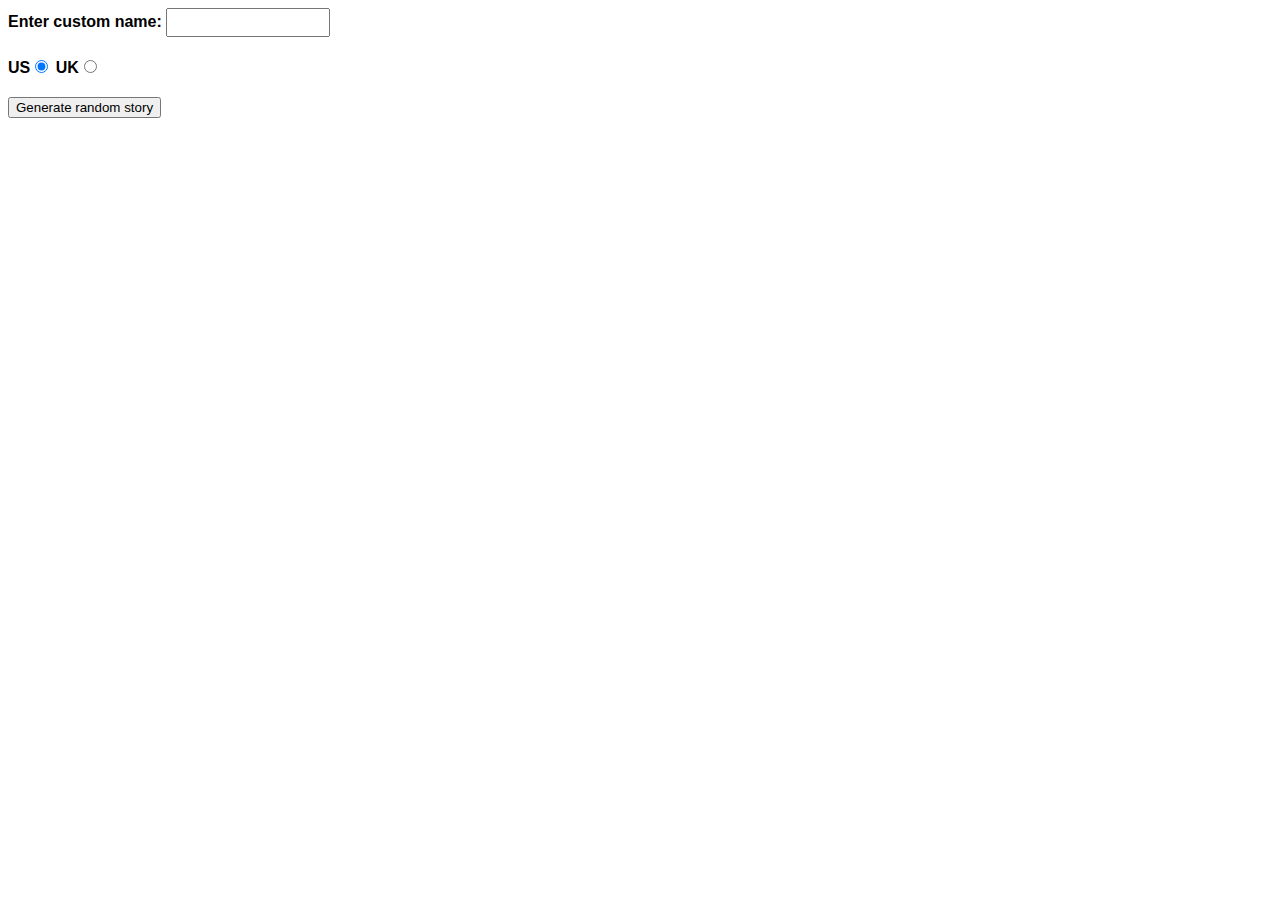
<file: Assignment 4/Part1/index.html>
<!--
	Name: Rajesh Kumar Yadav
	File: index.html
	Date: 9 April 2024
	random story generator-->
  
  <!DOCTYPE html>
<html lang="en-US">
  <head>
    <meta charset="utf-8" />
    <meta name="viewport" content="width=device-width" />

    <title>Silly story generator</title>

    <style>
      body {
        font-family: helvetica, sans-serif;
        width: 350px;
      }

      label {
        font-weight: bold;
      }

      div {
        padding-bottom: 20px;
      }

      input[type="text"] {
        padding: 5px;
        width: 150px;
      }

      p {
        background: #ffc125;
        color: #5e2612;
        padding: 10px;
        visibility: hidden;
      }
    </style>
  </head>

  <body>
    <div>
      <label for="customname">Enter custom name:</label>
      <input id="customname" type="text" placeholder="" />
    </div>
    <div>
      <label for="us">US</label
      ><input id="us" type="radio" name="ukus" value="us" checked />
      <label for="uk">UK</label
      ><input id="uk" type="radio" name="ukus" value="uk" />
    </div>
    <div>
      <button class="randomize">Generate random story</button>
    </div>
    <!-- Thanks a lot to Willy Aguirre for his help with the code for this assessment -->
    <p class="story"></p>
  </body>
</html>
</file>
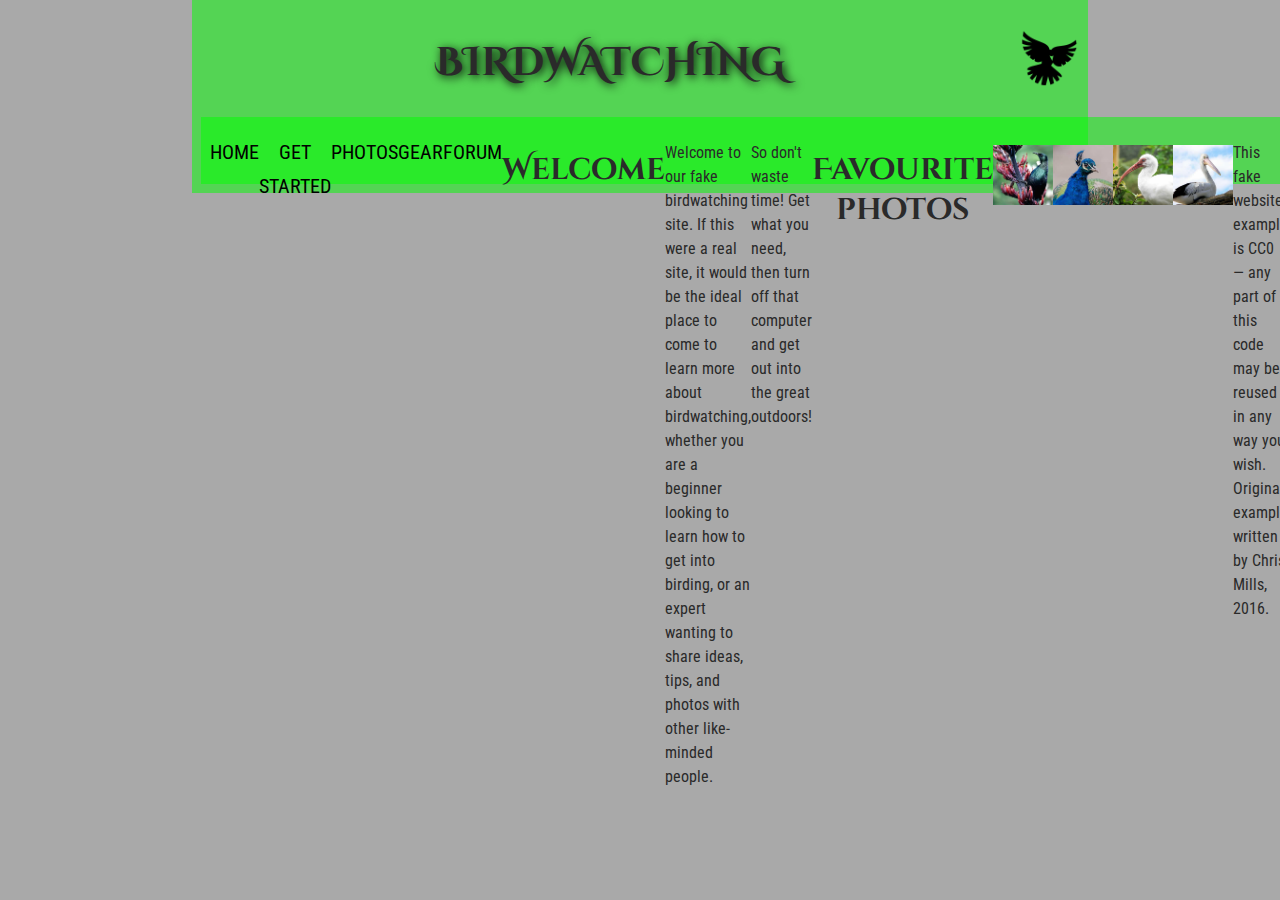
<file: Lab 1/part 2/index.html>
<!--
	Name: Rajesh Kumar Yadav
	File: index.html
	Date: 31 Jan 2024
	Modification of the HTML code to get the desired result as per the instructions provided in the lab.
	-->



<!DOCTYPE html>
<html lang="en">
  <head>
    <meta charset="utf-8">
    <title>Birdwatching</title>
    <link rel="stylesheet" href="style.css" type="text/css">
    <link href="https://fonts.googleapis.com/css?family=Roboto+Condensed:300%7CCinzel+Decorative:700" rel="stylesheet">

    <!--[if lt IE 9]>
      <script src="https://cdnjs.cloudflare.com/ajax/libs/html5shiv/3.7.3/html5shiv.js"></script>
    <![endif]-->
  </head>

  <body>
    <header>
      <h1>Birdwatching</h1>
      <img src="dove.png" alt="a simple dove logo">
      <nav>


      <ul>
        <li><span>Home</span></li>
        <li><a href="#">Get started</a></li>
        <li><a href="#">Photos</a></li>
        <li><a href="#">Gear</a></li>
        <li><a href="#">Forum</a></li>
      </ul>


      <h2>Welcome</h2>

      <p>Welcome to our fake birdwatching site. If this were a real site, it would be the ideal place to come to learn more about birdwatching, whether you are a beginner looking to learn how to get into birding, or an expert wanting to share ideas, tips, and photos with other like-minded people.</p>

      <p>So don't waste time! Get what you need, then turn off that computer and get out into the great outdoors!</p>

      <h2>Favourite photos</h2>

      <a href="favorite-1.jpg"><img src="favorite-1_th.jpg" alt="Small black bird, black claws, long black slender beak, links to larger version of the image"></a>
      <a href="favorite-2.jpg"><img src="favorite-2_th.jpg" alt="Top half of a pretty bird with bright blue plumage on neck, light colored beak, blue headdress, links to larger version of the image"></a>
      <a href="favorite-3.jpg"><img src="favorite-3_th.jpg" alt="Top half of a large bird with white plumage, very long curved narrow light colored break, links to larger version of the image"></a>
      <a href="favorite-4.jpg"><img src="favorite-4_th.jpg" alt="Large bird, mostly white plumage with black plumage on back and rear, long straight white beak, links to larger version of the image"></a>


      <p>This fake website example is CC0 — any part of this code may be reused in any way you wish. Original example written by Chris Mills, 2016.</p>

      <p><a href="http://game-icons.net/lorc/originals/dove.html">Dove icon</a> by Lorc.</p>

  </body>
</html>
</file>
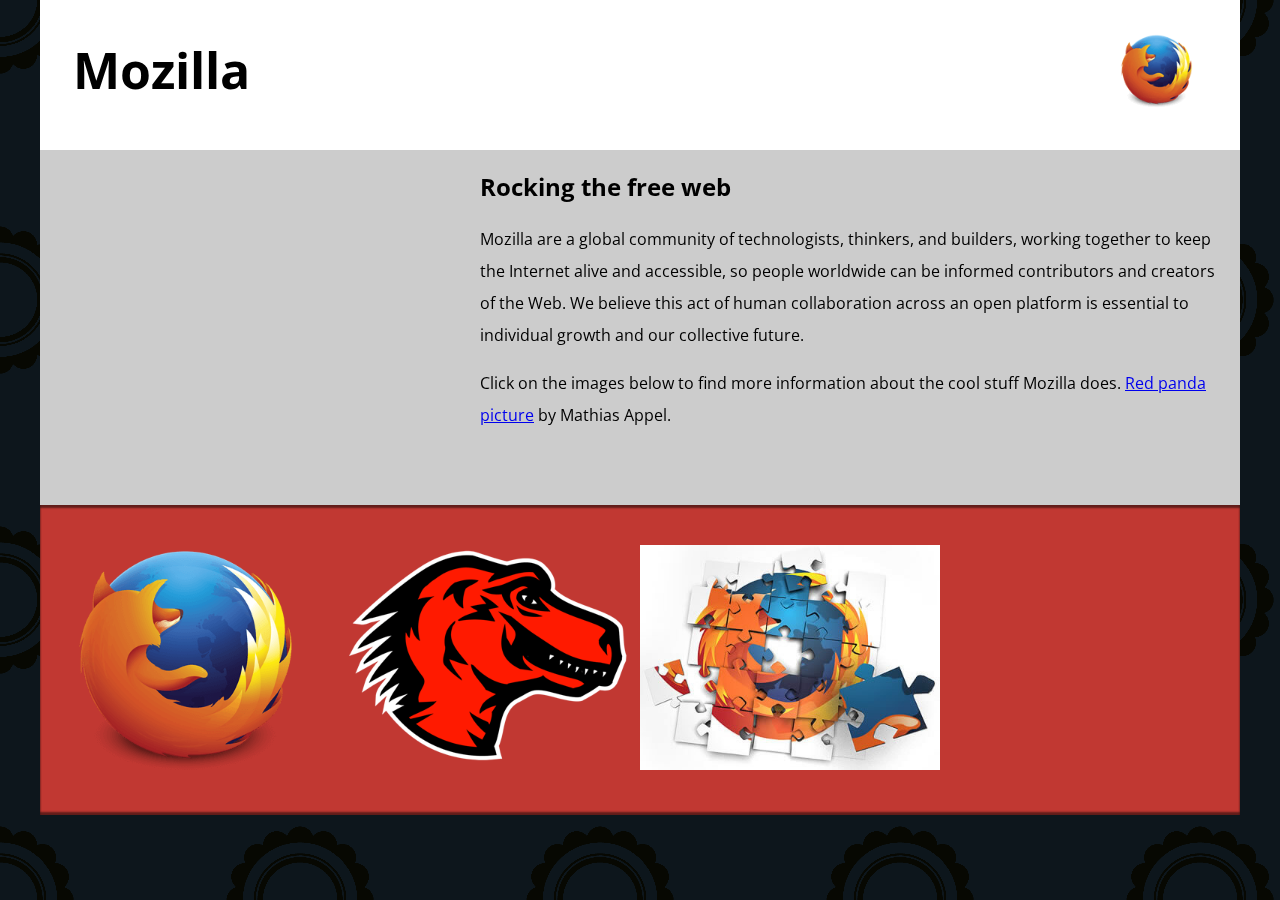
<file: Lab 2/Part1/index.html>
<!--
	Name: Rajesh Kumar Yadav
	File: index.html
	Date: 31 Jan 2024
	Modification of the HTML code to get the desired result as per the instructions provided in the lab.
	-->

<!DOCTYPE html>
<html lang="en-US">
  <head>
    <meta charset="utf-8">
    <meta name="viewport" content="width=device-width">
    <title>Mozilla splash page</title>
    <link href='https://fonts.googleapis.com/css?family=Open+Sans:400,700' rel='stylesheet' type='text/css'>
    <style>
      /* header and body setup */

      html {
        font-family: 'Open Sans', sans-serif;
        background: url(pattern.png);
      }

      body {
        width: 100%;
        max-width: 1200px;
        margin: 0 auto;
        background-color: white;
        position: relative;
      }

      /* Header styling */

      header {
        height: 150px;
      }

      header img {
        width: 100px;
        position: absolute;
        right: 32.5px;
        top: 32.5px;
      }

      h1 {
        font-size: 50px;
        line-height: 140px;
        margin: 0 0 0 32.5px;
      }

      /* main section and video styling */

      main {
        background: #ccc;
      }

      article {
        padding: 20px;
      }

      h2 {
        margin-top: 0;
      }

      p {
        line-height: 2;
      }

      iframe {
        float: left;
        margin: 0 20px 20px 0;
        max-width: 100%;
      }

      /* further info links */

      .further-info {
        clear: left;
        padding: 40px 0;
        background: #c13832;
        box-shadow: inset 0 3px 2px rgba(0,0,0,0.5),
                    inset 0 -3px 2px rgba(0,0,0,0.5);
      }

      .further-info a {
        width: 25%;
        display: block;
        float: left;
      }

      .further-info img {
        max-width: 100%;
      }

      .clearfix {
        clear: both;
      }

      /* Red panda image */

      .red-panda img {
        display: block;
        max-width: 100%;
      }
    </style>
  </head>
  <body>
    <header>
      <h1>Mozilla</h1>
      <img src="firefox-logo120.png" alt="firefox logo">
    </header>
    <main>
      <article>
        <iframe width="400" height="315" src="https://www.youtube.com/embed/ojcNcvb1olg" title="YouTube video player" frameborder="0" allow="accelerometer; autoplay; clipboard-write; encrypted-media; gyroscope; picture-in-picture" allowfullscreen></iframe>

        <h2>Rocking the free web</h2>

        <p>Mozilla are a global community of technologists, thinkers, and builders, working together to keep the Internet alive and accessible, so people worldwide can be informed contributors and creators of the Web. We believe this act of human collaboration across an open platform is essential to individual growth and our collective future.</p>

        <p>Click on the images below to find more information about the cool stuff Mozilla does. <a href="https://www.flickr.com/photos/mathiasappel/21675551065/">Red panda picture</a> by Mathias Appel.</p>
      </article>

      <div class="further-info">
        <!-- insert images with srcsets and sizes -->
        <a href="https://www.mozilla.org/en-US/firefox/new/">
          <img
            srcset="firefox-logo120.png 120w, firefox-logo400.png 400w"
            sizes="(max-width: 500px) 120px, 400px"
            src="firefox-logo400.png" alt="firefox logo">
        </a>
        <a href="https://www.mozilla.org/">
          <img
            srcset="mozilla-dinosaur120.png 120w, mozilla-dinosaur400.png 400w"
            sizes="(max-width: 500px) 120px, 400px"
            src="mozilla-dinosaur400.png" 
            alt="dinosaur head">
        </a>
        <a href="https://addons.mozilla.org/">
          <img
            srcset="firefox-addons120.jpg 120w, firefox-addons400.jpg 400w"
            sizes="(max-width: 500px) 120px, 400px"
            src="firefox-addons400.jpg" 
            alt="firefox add-ons">
        </a>
        <a href="https://developer.mozilla.org/en-US/">
          <img>
        </a>
        <div class="clearfix"></div>
      </div>

      <div class="red-panda">
        <!-- insert picture element -->
      </div>

    </main>
  </body>
</html>
</file>
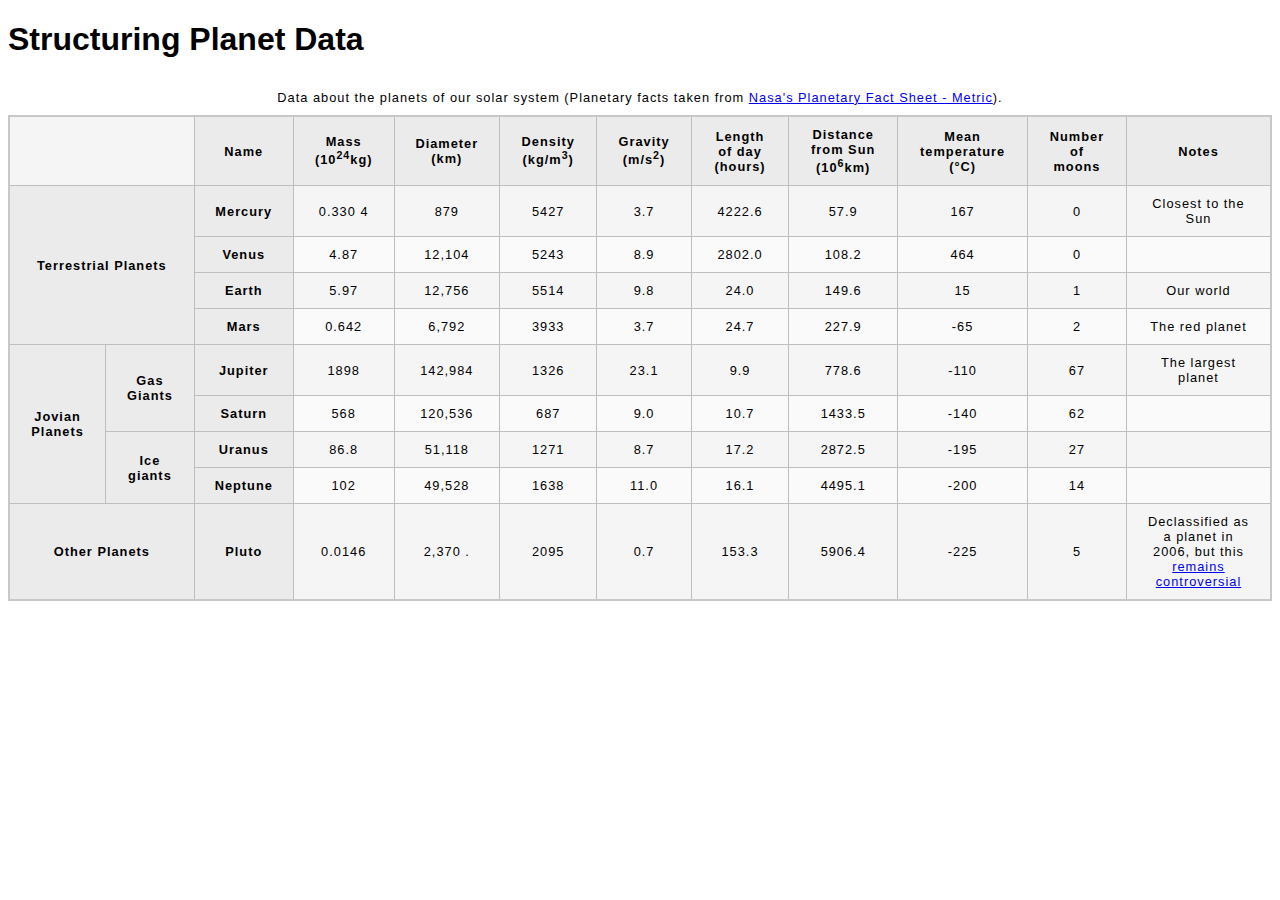
<file: Lab 2/Part2/index.html>
<!DOCTYPE html>
<html lang="en">

<head>
    <meta charset="utf-8">
    <meta name="viewport" content="width=device-width">
    <title>Structuring Planet Data</title>
    <link href="styles.css" rel="stylesheet" type="text/css">
</head>

<body>
    <h1>Structuring Planet Data</h1>

    <table>
        <caption>Data about the planets of our solar system (Planetary facts taken from <a
                href="http://nssdc.gsfc.nasa.gov/planetary/factsheet/">Nasa's Planetary Fact Sheet - Metric</a>).
        </caption>
        <thead>
            <tr>
                <td colspan="2"></td>
                <th scope="col">Name</th>
                <th scope="col">Mass (10<sup>24</sup>kg)</th>
                <th scope="col">Diameter (km)</th>
                <th scope="col">Density (kg/m<sup>3</sup>)</th>
                <th scope="col">Gravity (m/s<sup>2</sup>)</th>
                <th scope="col">Length of day (hours)</th>
                <th scope="col">Distance from Sun (10<sup>6</sup>km)</th>
                <th scope="col">Mean temperature (°C)</th>
                <th scope="col">Number of moons</th>
                <th scope="col">Notes</th>
            </tr>
        </thead>

        <tbody>
            <tr>
                <th rowspan="4" colspan="2" scope="rowgroup">Terrestrial Planets</th>
                <th scope="row">Mercury</th>
                <td>0.330 4</td>
                <td>879 </td>
                <td>5427 </td>
                <td>3.7 </td>
                <td>4222.6 </td>
                <td>57.9 </td>
                <td>167 </td>
                <td>0 </td>
                <td>Closest to the Sun</td>
            </tr>
            <tr>
                <th scope="row">Venus</th>
                <td>4.87 </td>
                <td>12,104 </td>
                <td>5243 </td>
                <td>8.9 </td>
                <td>2802.0 </td>
                <td>108.2 </td>
                <td>464 </td>
                <td>0</td>
                <td></td>
            </tr>
            <tr>
                <th scope="row">Earth</th>
                <td>5.97 </td>
                <td>12,756 </td>
                <td>5514 </td>
                <td>9.8 </td>
                <td>24.0 </td>
                <td>149.6 </td>
                <td>15 </td>
                <td>1 </td>
                <td>Our world</td>
            </tr>

            <tr>
                <th scope="row">Mars</th>
                <td>0.642 </td>
                <td>6,792 </td>
                <td>3933 </td>
                <td>3.7 </td>
                <td>24.7 </td>
                <td>227.9 </td>
                <td>-65 </td>
                <td>2 </td>
                <td>The red planet</td>
            </tr>
            <tr>
                <th rowspan="4" scope="rowgroup">Jovian Planets</th>
                <th scope="rowgroup" rowspan="2">Gas Giants</th>
                <th scope="row">Jupiter</th>
                <td>1898 </td>
                <td>142,984 </td>
                <td>1326 </td>
                <td>23.1 </td>
                <td>9.9 </td>
                <td>778.6 </td>
                <td>-110 </td>
                <td>67 </td>
                <td>The largest planet</td>
            </tr>
            <tr>
                <th scope="row">Saturn </th>
                <td>568 </td>
                <td>120,536 </td>
                <td>687 </td>
                <td>9.0 </td>
                <td>10.7 </td>
                <td>1433.5 </td>
                <td>-140 </td>
                <td>62</td>
                <td></td>
            </tr>

            <tr>
                <th scope="rowgroup" rowspan="2">Ice giants</th>
                <th scope="row">Uranus</th>
                <td>86.8 </td>
                <td>51,118 </td>
                <td>1271 </td>
                <td>8.7 </td>
                <td>17.2 </td>
                <td>2872.5 </td>
                <td>-195 </td>
                <td>27</td>
                <td></td>
            </tr>

            <tr>
                <th scope="row"> Neptune</th>
                <td>102 </td>
                <td>49,528 </td>
                <td>1638 </td>
                <td>11.0 </td>
                <td>16.1 </td>
                <td>4495.1 </td>
                <td>-200 </td>
                <td>14</td>
                <td></td>
            </tr>
            <tr>
                <th scope="row" colspan="2">Other Planets</th>
                <th>Pluto</th>
                <td>0.0146 </td>
                <td>2,370 </a>.</td>
                <td>2095 </td>
                <td>0.7 </td>
                <td>153.3 </td>
                <td>5906.4 </td>
                <td>-225 </td>
                <td>5</td>
                <td> Declassified as a planet in 2006, but this <a
                        href="http://www.usatoday.com/story/tech/2014/10/02/pluto-planet-solar-system/16578959/">remains
                        controversial</td>
            </tr>
        </tbody>
    </table>

</body>

</html>
</file>
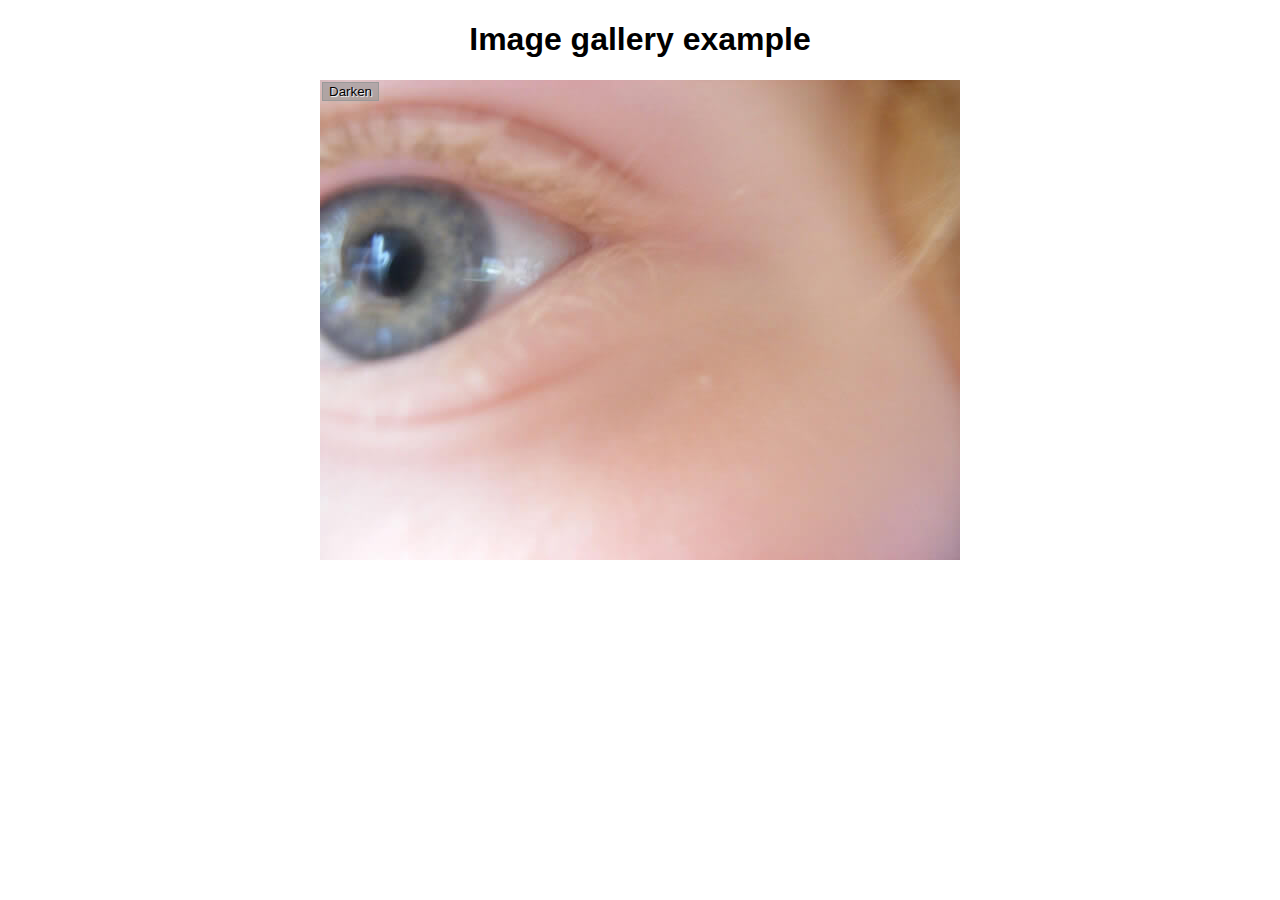
<file: Assignment 4/Part2/gallery-start/gallery-start/index.html>
<!DOCTYPE html>
<html lang="en-us">
  <head>
    <meta charset="utf-8">

    <title>Image gallery</title>

    <link rel="stylesheet" href="style.css">
    
  </head>

  <body>
    <h1>Image gallery example</h1>

    <div class="full-img">
      <img class="displayed-img" src="images/pic1.jpg" alt="Closeup of a human eye">
      <div class="overlay"></div>
      <button class="dark">Darken</button>
    </div>

    <div class="thumb-bar">


    </div>
    <script src="main.js"></script>
  </body>
</html>
</file>
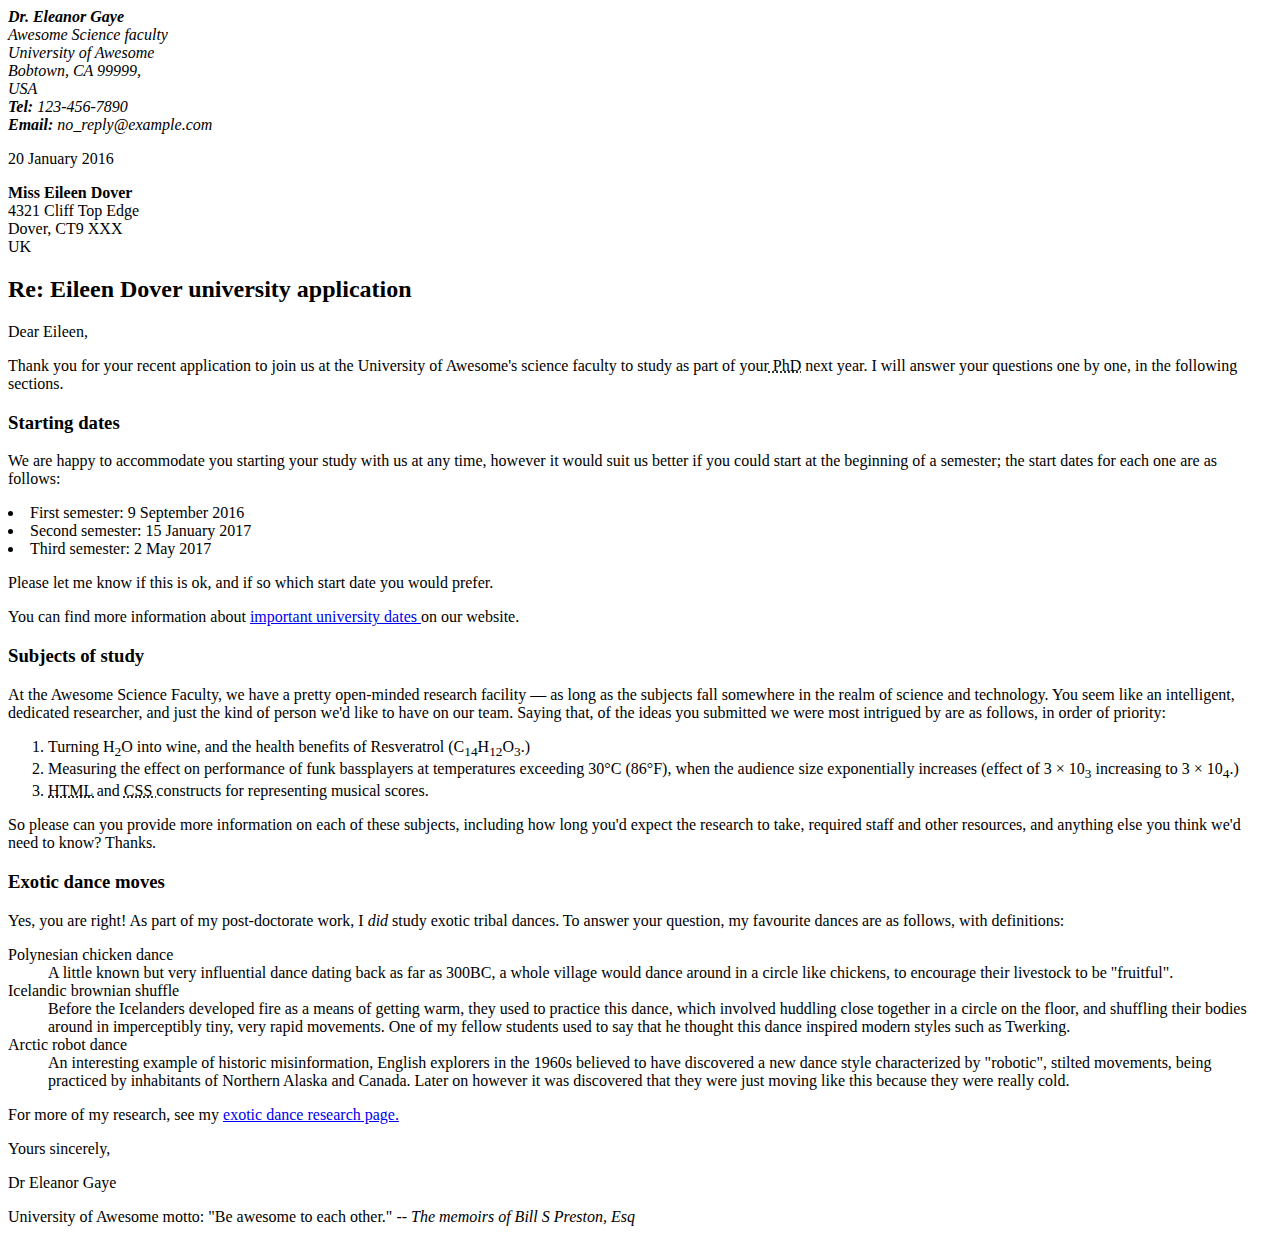
<file: Lab 1/Part 1/letter.html>
</head>
<body>

<address class="sender-column">
<p>
<strong>Dr. Eleanor Gaye</strong> </br>
Awesome Science faculty </br>
University of Awesome </br>
Bobtown, CA 99999, </br>
USA </br>
<strong>Tel:</strong> 123-456-7890 </br>
<strong>Email:</strong> no_reply@example.com </br>
</p>      
</address>  

<p class="sender-column"><time datetime="2016-01-20">20 January 2016</time></p>

<addres>
<p>
<strong>Miss Eileen Dover</strong></br>
4321 Cliff Top Edge</br>
Dover, CT9 XXX</br>
UK
</p>
</addres>



<h2>Re: Eileen Dover university application</h2>

<p>Dear Eileen,</p>

<p>Thank you for your recent application to join us at the University of Awesome's science faculty to study as part of your<abbr title="Doctor of Philosophy"> PhD</abbr> next year. I will answer your questions one by one, in the following sections.</p>

<h3>Starting dates</h3>

<p>We are happy to accommodate you starting your study with us at any time, however it would suit us better if you could start at the beginning of a semester; the start dates for each one are as follows:</p>

<ul></ul>
<li>First semester: 9 September 2016</li>
<li>Second semester: 15 January 2017</li>
<li>Third semester: 2 May 2017</li>
</ul>

<p>Please let me know if this is ok, and if so which start date you would prefer.</p>

<p>You can find more information about <a href="https://example.com">important university dates </a> on our website.</p>


<h3>Subjects of study</h3>

<p>At the Awesome Science Faculty, we have a pretty open-minded research facility — as long as the subjects fall somewhere in the realm of science and technology. You seem like an intelligent, dedicated researcher, and just the kind of person we'd like to have on our team. Saying that, of the ideas you submitted we were most intrigued by are as follows, in order of priority:</p>

<ol>
<li>Turning H<sub>2</sub>O into wine, and the health benefits of Resveratrol (C<sub>14</sub>H<sub>12</sub>O<sub>3</sub>.)</li>
<li>Measuring the effect on performance of funk bassplayers at temperatures exceeding 30°C (86°F), when the audience size exponentially increases (effect of 3 × 10<sub>3</sub> increasing to 3 × 10<sub>4</sub>.)</li>
<li><abbr title="HyperText Markup Language"> HTML </abbr>and <abbr title="Cascading Style Sheets"> CSS </abbr>constructs for representing musical scores.</li>
</ol>
<p>So please can you provide more information on each of these subjects, including how long you'd expect the research to take, required staff and other resources, and anything else you think we'd need to know? Thanks.</p>


<h3>Exotic dance moves</h3>

<p>Yes, you are right! As part of my post-doctorate work, I <em>did </em>study exotic tribal dances. To answer your question, my favourite dances are as follows, with definitions:</p>

<dl>
<dt>Polynesian chicken dance</dt>
<dd>A little known but very influential dance dating back as far as 300BC, a whole village would dance around in a circle like chickens, to encourage their livestock to be "fruitful".</dd>
<dt>Icelandic brownian shuffle</dt>
<dd>Before the Icelanders developed fire as a means of getting warm, they used to practice this dance, which involved huddling close together in a circle on the floor, and shuffling their bodies around in imperceptibly tiny, very rapid movements. One of my fellow students used to say that he thought this dance inspired modern styles such as Twerking.</dd>
<dt>Arctic robot dance</dt>
<dd>An interesting example of historic misinformation, English explorers in the 1960s believed to have discovered a new dance style characterized by "robotic", stilted movements, being practiced by inhabitants of Northern Alaska and Canada. Later on however it was discovered that they were just moving like this because they were really cold.</dd>
</dl>
<p>For more of my research, see my <a href="https://example.com">exotic dance research page.</a></p>

<p>Yours sincerely,</p>
<p>Dr Eleanor Gaye</p>

University of Awesome motto: "Be awesome to each other." -- <cite>The memoirs of Bill S Preston, Esq</cite>
</head>
<body>
</file>
<file: Lab 1/part 2/style.css>
/* || General setup */

html, body {
  margin: 0;
  padding: 0;
}

html {
  font-size: 10px;
  background-color: #a9a9a9;
}

body {
  width: 70%;
  min-width: 800px;
  margin: 0 auto;
}

/* || typography */

h1, h2, h3 {
  font-family: 'Cinzel Decorative', cursive;
  color: #2a2a2a;
}

p, input, li {
  font-family: 'Roboto Condensed', sans-serif;
  color: #2a2a2a;
}

h1 {
  font-size: 4rem;
  text-align: center;
  text-shadow: 2px 2px 10px black;
}

h2 {
  font-size: 3rem;
  text-align: center;
}

h3 {
  font-size: 2.2rem;
}

p, li {
  font-size: 1.6rem;
  line-height: 1.5;
}

/* || header layout */

header {
  margin-bottom: 10px;
  display: flex;
  flex-flow: row wrap;
}

body > * {
  background-color: red;
  padding: 1%;
}

main, header, nav, article, aside, footer, section {
  background-color: rgba(0,255,0,0.5);
  padding: 1%;
}

h1 {
  flex: 5;
  text-transform: uppercase;
}

header img {
  display: block;
  height: 60px;
  padding-top: 20.15px;
}

nav {
  height: 50px;
  flex: 100%;
  display: flex;
}

nav ul {
  padding: 0;
  list-style-type: none;
  flex: 2;
  display: flex;
}

nav li {
  display: inline;
  text-align: center;
  flex: 1;
}

nav a, nav span {
  display: inline-block;
  font-size: 2rem;
  height: 3rem;
  line-height: 1.7;
  text-transform: uppercase;
  text-decoration: none;
  color: black;

}

/* || main layout */

main {
  display: flex;
}

article, section {
  flex: 4;
}

aside {
  flex: 1;
  margin-left: 10px;
  padding: 1%;
}

aside a {
  display: block;
  float: left;
  width: 50%;
}

aside img {
  max-width: 100%;
}

footer {
  margin-top: 10px;
}
</file>
<file: Lab 2/Part2/styles.css>
html {
    font-family: sans-serif;
  }
  
  table {
    border-collapse: collapse;
    border: 2px solid rgb(200,200,200);
    letter-spacing: 1px;
    font-size: 0.8rem;
  }
  
  td, th {
    border: 1px solid rgb(190,190,190);
    padding: 10px 20px;
  }
  
  th {
    background-color: rgb(235,235,235);
  }
  
  td {
    text-align: center;
  }
  
  tr:nth-child(even) td {
    background-color: rgb(250,250,250);
  }
  
  tr:nth-child(odd) td {
    background-color: rgb(245,245,245);
  }
  
  caption {
    padding: 10px;
  }
</file>
<file: Assignment 4/Part2/gallery-start/gallery-start/style.css>
h1 {
  font-family: helvetica, arial, sans-serif;
  text-align: center;
}

body {
  width: 640px;
  margin: 0 auto;
}

.full-img {
  position: relative;
  display: block;
  width: 640px;
  height: 480px;
}

.overlay {
  position: absolute;
  top: 0;
  left: 0;
  width: 640px;
  height: 480px;
  background-color: rgba(0,0,0,0);
}

button {
  border: 0;
  background: rgba(150,150,150,0.6);
  text-shadow: 1px 1px 1px white;
  border: 1px solid #999;
  position: absolute;
  cursor: pointer;
  top: 2px;
  left: 2px;
}

.thumb-bar img {
  display: block;
  width: 20%;
  float: left;
  cursor: pointer;
}
</file>
